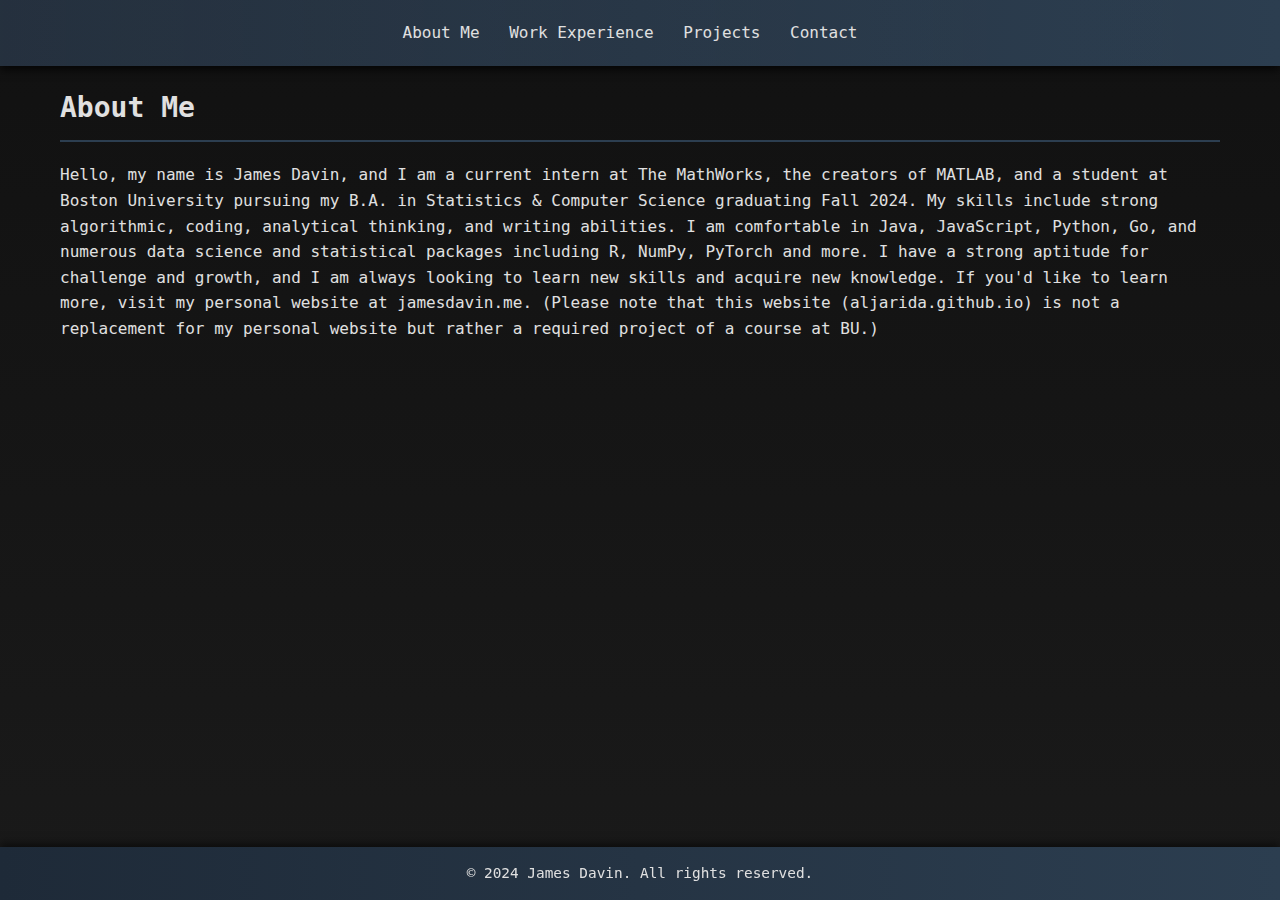
<file: index.html>
<!DOCTYPE html>
<html lang="en">
<head>
    <meta charset="UTF-8">
    <meta name="viewport" content="width=device-width, initial-scale=1.0">
    <title>About Me</title>
    <link rel="stylesheet" href="styles.css">
</head>
<body>
    <header>
        <nav>
            <ul>
                <li><a href="index.html">About Me</a></li>
                <li><a href="work-experience.html">Work Experience</a></li>
                <li><a href="projects.html">Projects</a></li>
                <li><a href="contact.html">Contact</a></li>
            </ul>
        </nav>
    </header>
    <main>
        <section class="intro">
            <h1>About Me</h1>
            <p>Hello, my name is James Davin, and I am a current intern at The MathWorks, the creators of MATLAB, and a student at Boston University pursuing my B.A. in Statistics & Computer Science graduating Fall 2024. My skills include strong algorithmic, coding, analytical thinking, and writing abilities. I am comfortable in Java, JavaScript, Python, Go, and numerous data science and statistical packages including R, NumPy, PyTorch and more. I have a strong aptitude for challenge and growth, and I am always looking to learn new skills and acquire new knowledge. If you'd like to learn more, visit my personal website at jamesdavin.me. (Please note that this website (aljarida.github.io) is not a replacement for my personal website but rather a required project of a course at BU.)</p>
        </section>
    </main>
    <footer>
        <p>© 2024 James Davin. All rights reserved.</p>
    </footer>
</body>
</html>
</file>
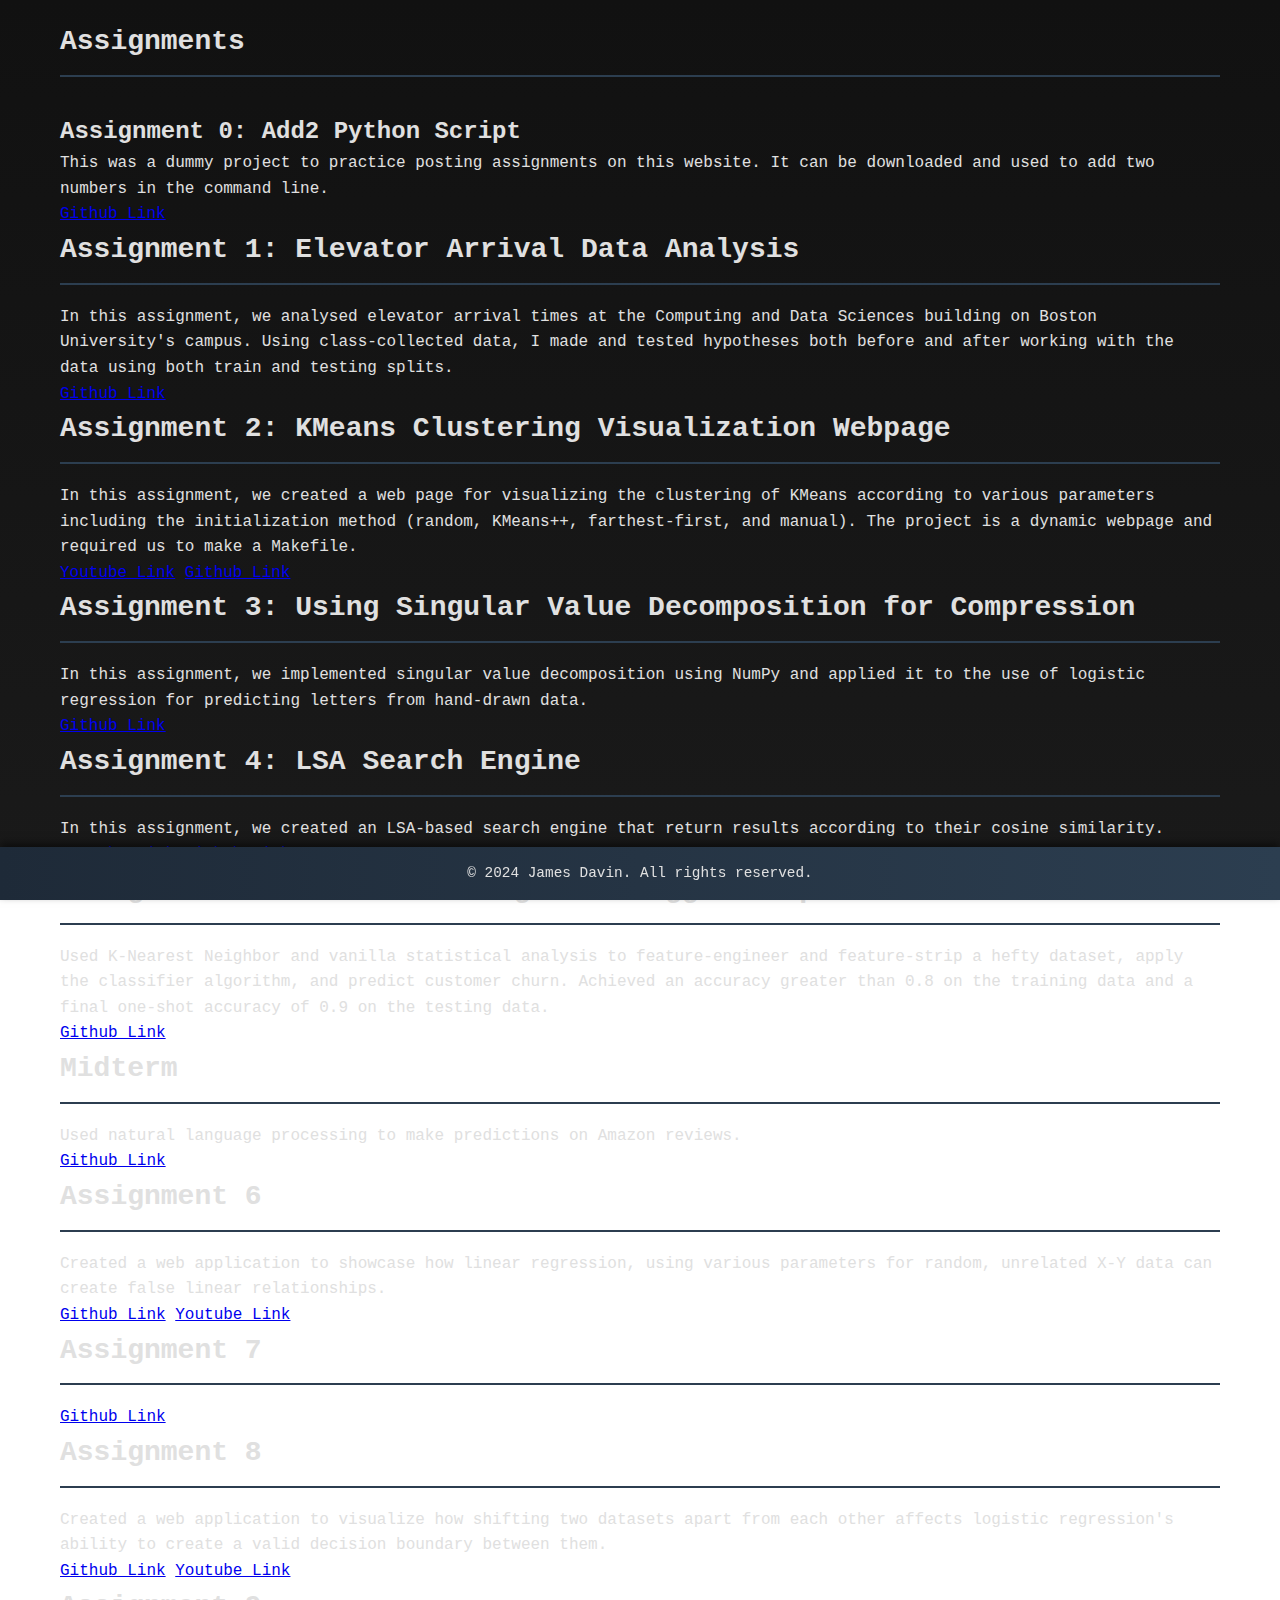
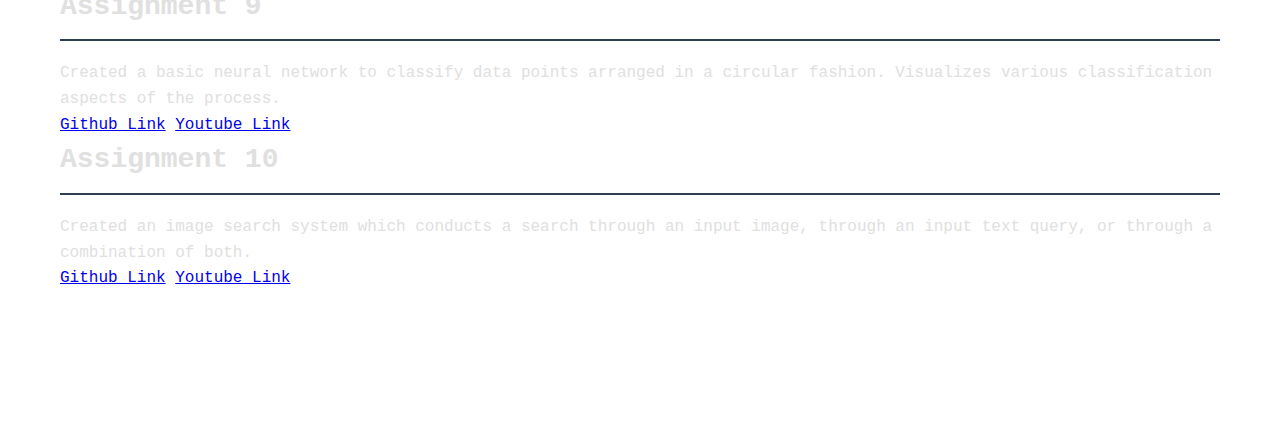
<file: assignments.html>
<!DOCTYPE html>
<html lang="en">
<head>
    <meta charset="UTF-8">
    <meta name="viewport" content="width=device-width, initial-scale=1.0">
    <title>Assignments</title>
    <link rel="stylesheet" href="styles.css">
</head>
<body>
    <main>
        <section class="assignments">
            <h1>Assignments</h1>
            <article>
				<h2>Assignment 0: Add2 Python Script</h2>
				<p>This was a dummy project to practice posting assignments on this website. It can be downloaded and used to add two numbers in the command line.</p>
				<a href="https://github.com/aljarida/aljarida-assignment-0" target="_blank">Github Link</a>
            </article>
			<article>
				<h1>Assignment 1: Elevator Arrival Data Analysis</h1>
				<p>In this assignment, we analysed elevator arrival times at the Computing and Data Sciences building on Boston University's campus. Using class-collected data, I made and tested hypotheses both before and after working with the data using both train and testing splits. </p>
				<a href="https://github.com/aljarida/aljarida-assignment-1" target="_blank">Github Link</a>
			</article>
			<article>
				<h1>Assignment 2: KMeans Clustering Visualization Webpage</h1>
				<p>In this assignment, we created a web page for visualizing the clustering of KMeans according to various parameters including the initialization method (random, KMeans++, farthest-first, and manual). The project is a dynamic webpage and required us to make a Makefile.</p>
				<a href="https://youtu.be/jZ8inuawtdQ?feature=shared" target="_blank">Youtube Link</a>
				<a href="https://www.github.com/aljarida/aljarida-assignment-2" target="_blank">Github Link</a>
			</article>
			<article>
				<h1>Assignment 3: Using Singular Value Decomposition for Compression</h1> 
				<p>In this assignment, we implemented singular value decomposition using NumPy and applied it to the use of logistic regression for predicting letters from hand-drawn data.</p>
				<a href="https://github.com/aljarida/aljarida-assignment-3" target="_blank">Github Link</a>
			</article>
			<article>
				<h1>Assignment 4: LSA Search Engine</h1>
				<p>In this assignment, we created an LSA-based search engine that return results according to their cosine similarity.</p>
				<a href="https://youtu.be/8A91aB-8sGc" target="_blank">Youtube Link</a>
				<a href="https://www.github.com/aljarida/aljarida-assignment-4" target="_blank">Github Link</a>
			</article>
			<article>
				<h1>Assignment 5: K-Nearest Neighbors Kaggle Competition</h1>
				<p>Used K-Nearest Neighbor and vanilla statistical analysis to feature-engineer and feature-strip a hefty dataset, apply the classifier algorithm, and predict customer churn. Achieved an accuracy greater than 0.8 on the training data and a final one-shot accuracy of 0.9 on the testing data.</p>
				<a href="https://www.github.com/aljarida/aljarida-assignment-5" target="_blank">Github Link</a>
			</article>
			<article>
				<h1>Midterm</h1>
				<p>Used natural language processing to make predictions on Amazon reviews.</p>
				<a href="https://www.github.com/aljarida/aljarida-midterm" target="_blank">Github Link</a>
			</article>
			<article>
				<h1>Assignment 6</h1>
				<p>Created a web application to showcase how linear regression, using various parameters for random, unrelated X-Y data can create false linear relationships.</p>
				<a href="https://www.github.com/aljarida/aljarida-assignment-6" target="_blank">Github Link</a>
				<a href="https://youtu.be/OvXZv4ZX3-Y" target="_blank">Youtube Link</a>
				<h1>Assignment 7</h1>
				<a href="https://www.github.com/aljarida/aljarida-assignment-7" target="_blank">Github Link</a>
			</article>
			<article>
				<h1>Assignment 8</h1>
				<p>Created a web application to visualize how shifting two datasets apart from each other affects logistic regression's ability to create a valid decision boundary between them.</p>
				<a href="https://www.github.com/aljarida/aljarida-assignment-8" target="_blank">Github Link</a>
				<a href="https://youtu.be/chGHBzaKjWE" target="_blank">Youtube Link</a>
			</article>
			<article>
				<h1>Assignment 9</h1>
				<p>Created a basic neural network to classify data points arranged in a circular fashion. Visualizes various classification aspects of the process.<p/>
				<a href="https://www.github.com/aljarida/aljarida-assignment-9" target="_blank">Github Link</a>
				<a href="https://youtu.be/Iudtr0T_1Ds" target="_blank">Youtube Link</a>
			</article>
			<article>
				<h1>Assignment 10</h1>
				<p>Created an image search system which conducts a search through an input image, through an input text query, or through a combination of both.</p>
				<a href="https://www.github.com/aljarida/aljarida-assignment-10" target="_blank">Github Link</a>
				<a href="https://youtu.be/Nr9cI066c3M" target="_blank"/>Youtube Link<a/>
			</article>
        </section>
    </main>
    <footer>
        <p>© 2024 James Davin. All rights reserved.</p>
    </footer>
</body>
</html>
</file>
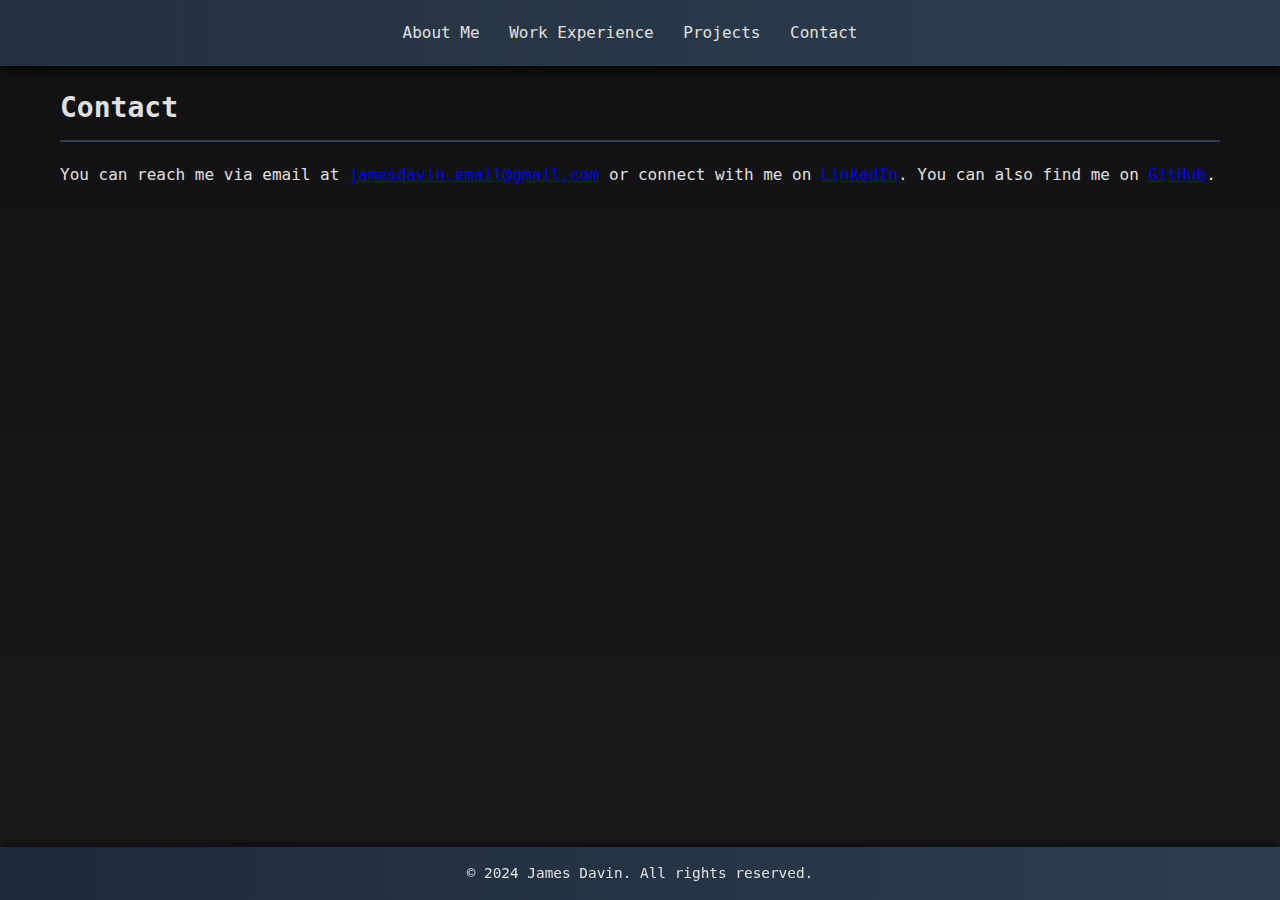
<file: contact.html>
<!DOCTYPE html>
<html lang="en">
<head>
    <meta charset="UTF-8">
    <meta name="viewport" content="width=device-width, initial-scale=1.0">
    <title>Contact</title>
    <link rel="stylesheet" href="styles.css">
</head>
<body><!DOCTYPE html>
<html lang="en">
<head>
    <meta charset="UTF-8">
    <meta name="viewport" content="width=device-width, initial-scale=1.0">
    <title>Contact</title>
    <link rel="stylesheet" href="styles.css">
</head>
<body>
    <header>
        <nav>
            <ul>
                <li><a href="index.html">About Me</a></li>
                <li><a href="work-experience.html">Work Experience</a></li>
                <li><a href="projects.html">Projects</a></li>
                <li><a href="contact.html">Contact</a></li>
            </ul>
        </nav>
    </header>
    <main>
        <section class="contact">
            <h1>Contact</h1>
            <p>You can reach me via email at <a href="mailto:jamesdavin.email@gmail.com">jamesdavin.email@gmail.com</a> or connect with me on <a href="https://www.linkedin.com/in/bu-james-davin" target="_blank">LinkedIn</a>. You can also find me on <a href="https://github.com/aljarida" target="_blank">GitHub</a>.</p>
        </section>
    </main>
    <footer>
        <p>© 2024 James Davin. All rights reserved.</p>
    </footer>
</body>
</html>
</file>
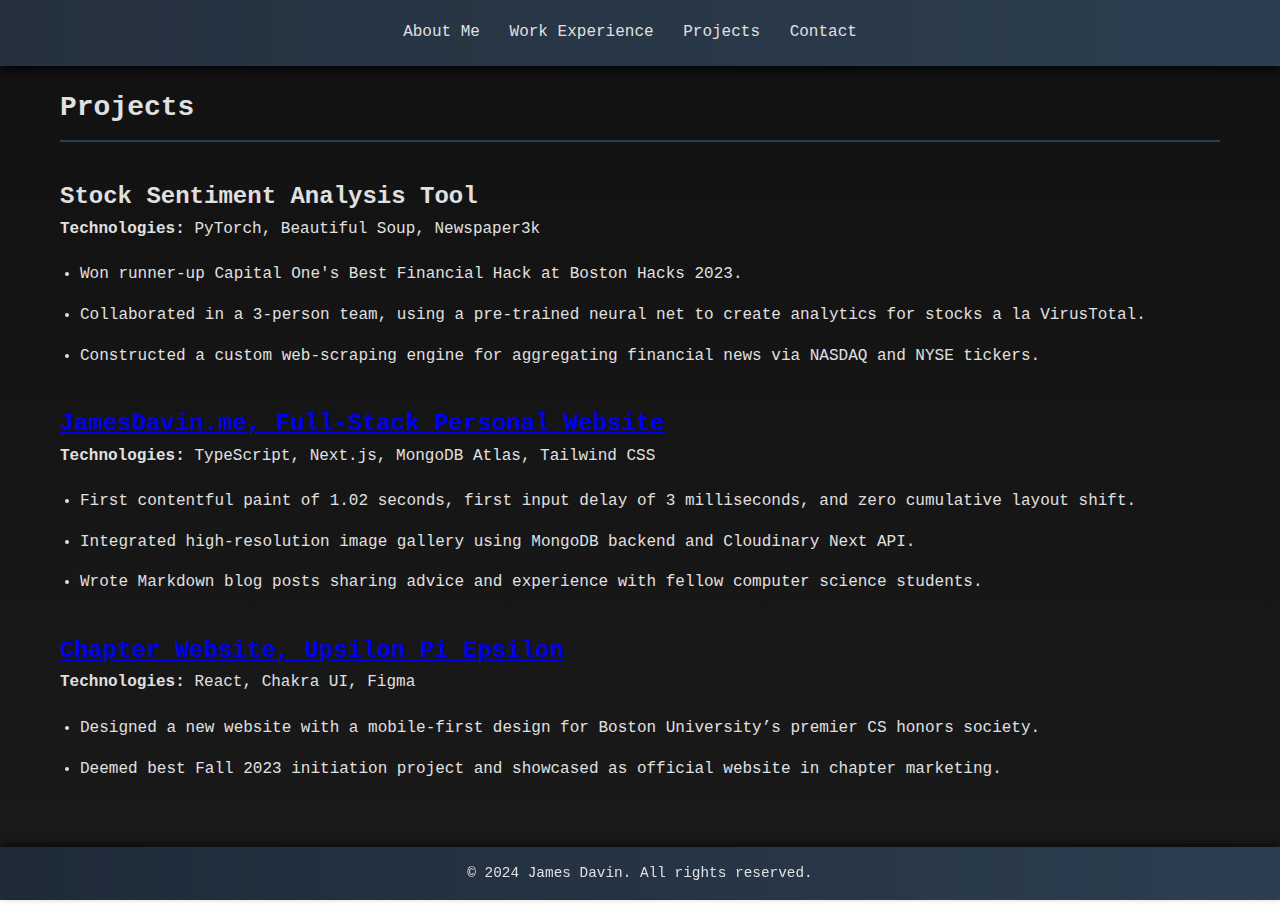
<file: projects.html>
<!DOCTYPE html>
<html lang="en">
<head>
    <meta charset="UTF-8">
    <meta name="viewport" content="width=device-width, initial-scale=1.0">
    <title>Projects</title>
    <link rel="stylesheet" href="styles.css">
</head>
<body>
    <header>
        <nav>
            <ul>
                <li><a href="index.html">About Me</a></li>
                <li><a href="work-experience.html">Work Experience</a></li>
                <li><a href="projects.html">Projects</a></li>
                <li><a href="contact.html">Contact</a></li>
            </ul>
        </nav>
    </header>
    <main>
        <section class="projects">
            <h1>Projects</h1>

            <div class="project">
                <h2>Stock Sentiment Analysis Tool</h2>
                <p><strong>Technologies:</strong> PyTorch, Beautiful Soup, Newspaper3k</p>
                <ul>
                    <li>Won runner-up Capital One's Best Financial Hack at Boston Hacks 2023.</li>
                    <li>Collaborated in a 3-person team, using a pre-trained neural net to create analytics for stocks a la VirusTotal.</li>
                    <li>Constructed a custom web-scraping engine for aggregating financial news via NASDAQ and NYSE tickers.</li>
                </ul>
            </div>

            <div class="project">
                <h2><a href="https://www.jamesdavin.me" target="_blank">JamesDavin.me, Full-Stack Personal Website</a></h2>
                <p><strong>Technologies:</strong> TypeScript, Next.js, MongoDB Atlas, Tailwind CSS</p>
                <ul>
                    <li>First contentful paint of 1.02 seconds, first input delay of 3 milliseconds, and zero cumulative layout shift.</li>
                    <li>Integrated high-resolution image gallery using MongoDB backend and Cloudinary Next API.</li>
                    <li>Wrote Markdown blog posts sharing advice and experience with fellow computer science students.</li>
                </ul>
            </div>

            <div class="project">
                <h2><a href="https://sai-nayunipati.github.io/upe-website/" target="_blank">Chapter Website, Upsilon Pi Epsilon</a></h2>
                <p><strong>Technologies:</strong> React, Chakra UI, Figma</p>
                <ul>
                    <li>Designed a new website with a mobile-first design for Boston University’s premier CS honors society.</li>
                    <li>Deemed best Fall 2023 initiation project and showcased as official website in chapter marketing.</li>
                </ul>
            </div>

        </section>
    </main>
    <footer>
        <p>© 2024 James Davin. All rights reserved.</p>
    </footer>
</body>
</html>
</file>
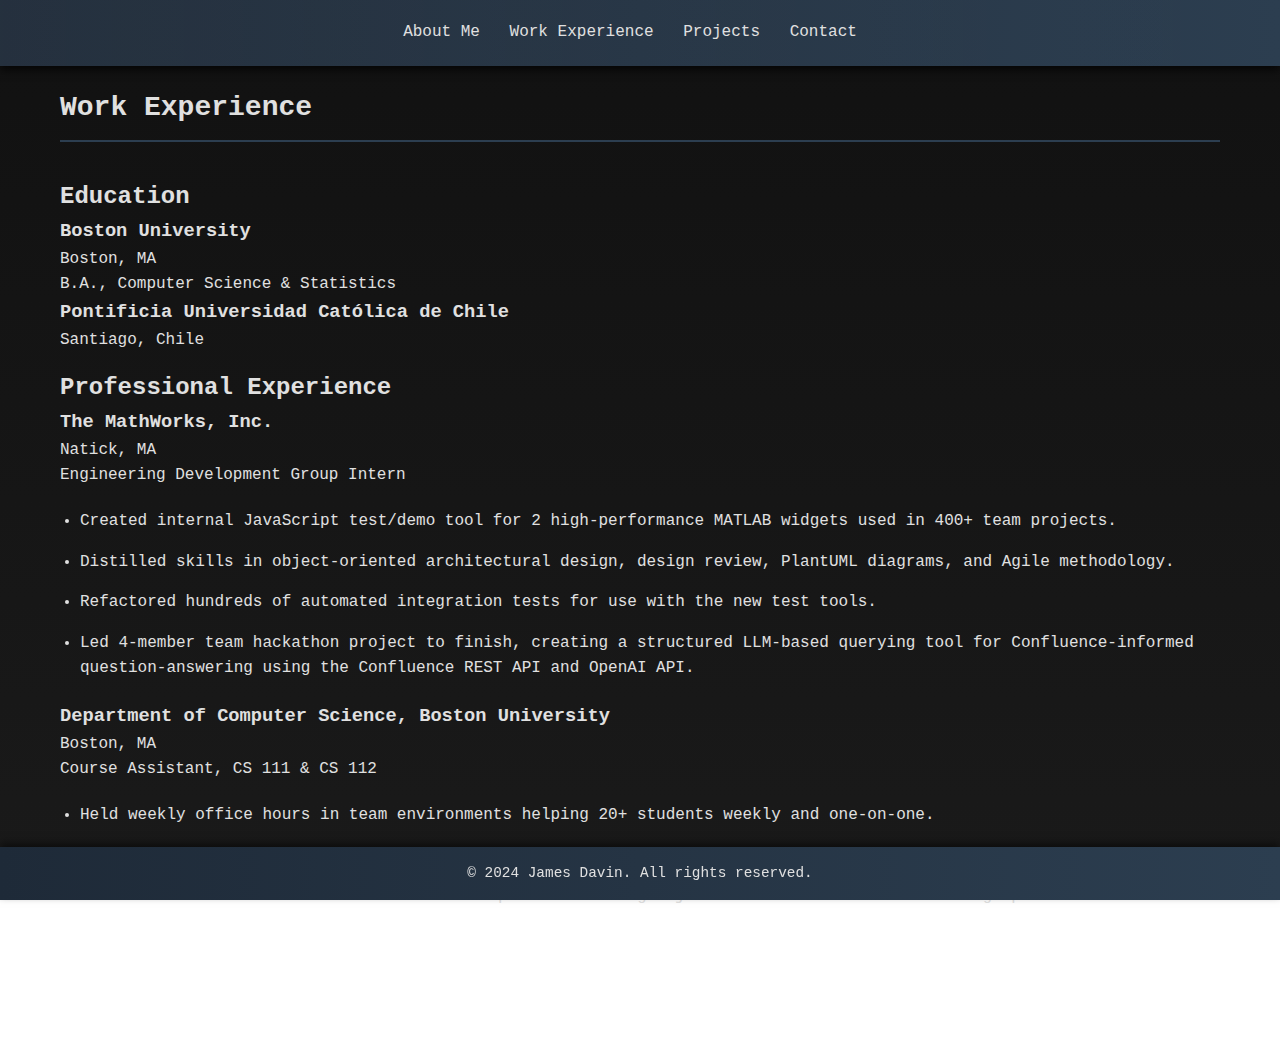
<file: work-experience.html>
<!DOCTYPE html>
<html lang="en">
<head>
    <meta charset="UTF-8">
    <meta name="viewport" content="width=device-width, initial-scale=1.0">
    <title>Work Experience</title>
    <link rel="stylesheet" href="styles.css">
</head>
<body>
    <header>
        <nav>
            <ul>
                <li><a href="index.html">About Me</a></li>
                <li><a href="work-experience.html">Work Experience</a></li>
                <li><a href="projects.html">Projects</a></li>
                <li><a href="contact.html">Contact</a></li>
            </ul>
        </nav>
    </header>
    <main>
        <section class="experience">
            <h1>Work Experience</h1>
            
            <h2>Education</h2>
            <h3>Boston University</h3>
            <p>Boston, MA</p>
            <p>B.A., Computer Science & Statistics<br>
            
            <h3>Pontificia Universidad Católica de Chile</h3>
            <p>Santiago, Chile</p>
            
            <h2>Professional Experience</h2>
            
            <h3>The MathWorks, Inc.</h3>
            <p>Natick, MA<br>
            Engineering Development Group Intern<br>
            </p>
            <ul>
                <li>Created internal JavaScript test/demo tool for 2 high-performance MATLAB widgets used in 400+ team projects.</li>
                <li>Distilled skills in object-oriented architectural design, design review, PlantUML diagrams, and Agile methodology.</li>
                <li>Refactored hundreds of automated integration tests for use with the new test tools.</li>
                <li>Led 4-member team hackathon project to finish, creating a structured LLM-based querying tool for Confluence-informed question-answering using the Confluence REST API and OpenAI API.</li>
            </ul>
            
            <h3>Department of Computer Science, Boston University</h3>
            <p>Boston, MA<br>
            Course Assistant, CS 111 & CS 112<br>
            </p>
            <ul>
                <li>Held weekly office hours in team environments helping 20+ students weekly and one-on-one.</li>
                <li>Enhanced students’ understanding of data structures including trees, stacks, queues, heaps, and hashtables.</li>
                <li>Nurtured 50+ students’ visualization techniques for solving object-oriented and recursive design problems.</li>
            </ul>
            
        </section>
    </main>
    <footer>
        <p>© 2024 James Davin. All rights reserved.</p>
    </footer>
</body>
</html>
</file>
<file: styles.css>
/* General reset */
* {
    margin: 0;
    padding: 0;
    box-sizing: border-box;
}

/* Body styles */
body {
    overflow-y: scroll;
    font-family: 'Fira Code', monospace;
    color: #e0e0e0;
    background: linear-gradient(0deg, #1a1a1a, #111111); /* Smooth gradient */
    line-height: 1.6;
    font-size: 16px;
    padding-bottom: 80px; /* Space for the footer */
    min-height: 100vh; /* Ensure body covers full viewport height */
    background-attachment: fixed; /* Keep background fixed */
}

/* Header styles */
header {
    background: linear-gradient(90deg, #1e2a38, #2c3e50);
    color: #e0e0e0;
    padding: 20px;
    box-shadow: 0 4px 8px rgba(0, 0, 0, 0.7);
    position: relative;
    overflow: hidden;
}

/* Header overlay effect */
header::before {
    content: '';
    position: absolute;
    top: 0;
    left: 0;
    width: 100%;
    height: 100%;
    background: linear-gradient(90deg, rgba(255,255,255,0.1), rgba(0,0,0,0));
    opacity: 0.3;
    z-index: 1;
    pointer-events: none;
}

/* Navigation styles */
nav ul {
    list-style: none;
    padding: 0;
    margin: 0;
    text-align: center;
    position: relative;
    z-index: 2;
}

nav ul li {
    display: inline;
    margin-right: 20px;
}

nav ul li a {
    color: #e0e0e0;
    text-decoration: none;
    position: relative;
    transition: color 0.3s ease;
}

nav ul li a:hover {
    color: #a4c2f4;
}

nav ul li a::after {
    content: '';
    display: block;
    height: 2px;
    background: #a4c2f4;
    position: absolute;
    left: 0;
    bottom: -5px;
    width: 0;
    transition: width 0.3s ease;
}

nav ul li a:hover::after {
    width: 100%;
}

/* Main content styling */
main {
    padding: 20px;
    max-width: 1200px;
    margin: 0 auto;
}

/* Section styles */
section {
    margin-bottom: 30px;
}

/* Header styles for sections */
.intro h1,
.experience h1,
.projects h1,
.contact h1,
.assignments h1 {
    font-size: 28px;
    border-bottom: 2px solid #2c3e50;
    padding-bottom: 10px;
    margin-bottom: 20px;
    transition: color 0.3s ease;
}

h2, h2 a {
    padding-top: 1rem;
}

/* List styles */
ul {
    padding-left: 20px;
    margin: 20px 0;
}

ul li {
    margin-bottom: 15px;
    position: relative;
    transition: color 0.3s ease;
}

/* Footer styles */
footer {
    background: linear-gradient(90deg, #1e2a38, #2c3e50);
    color: #e0e0e0;
    text-align: center;
    padding: 15px;
    position: fixed;
    width: 100%;
    bottom: 0;
    font-size: 0.9rem;
    box-shadow: 0 -4px 8px rgba(0, 0, 0, 0.5);
}

/* Responsive design adjustments */
@media (max-width: 768px) {
    header {
        padding: 15px;
    }

    main {
        padding: 15px;
    }
}

@media (max-width: 480px) {
    header {
        padding: 10px;
    }

    footer {
        padding: 10px;
        font-size: 0.8rem;
    }
}
</file>
